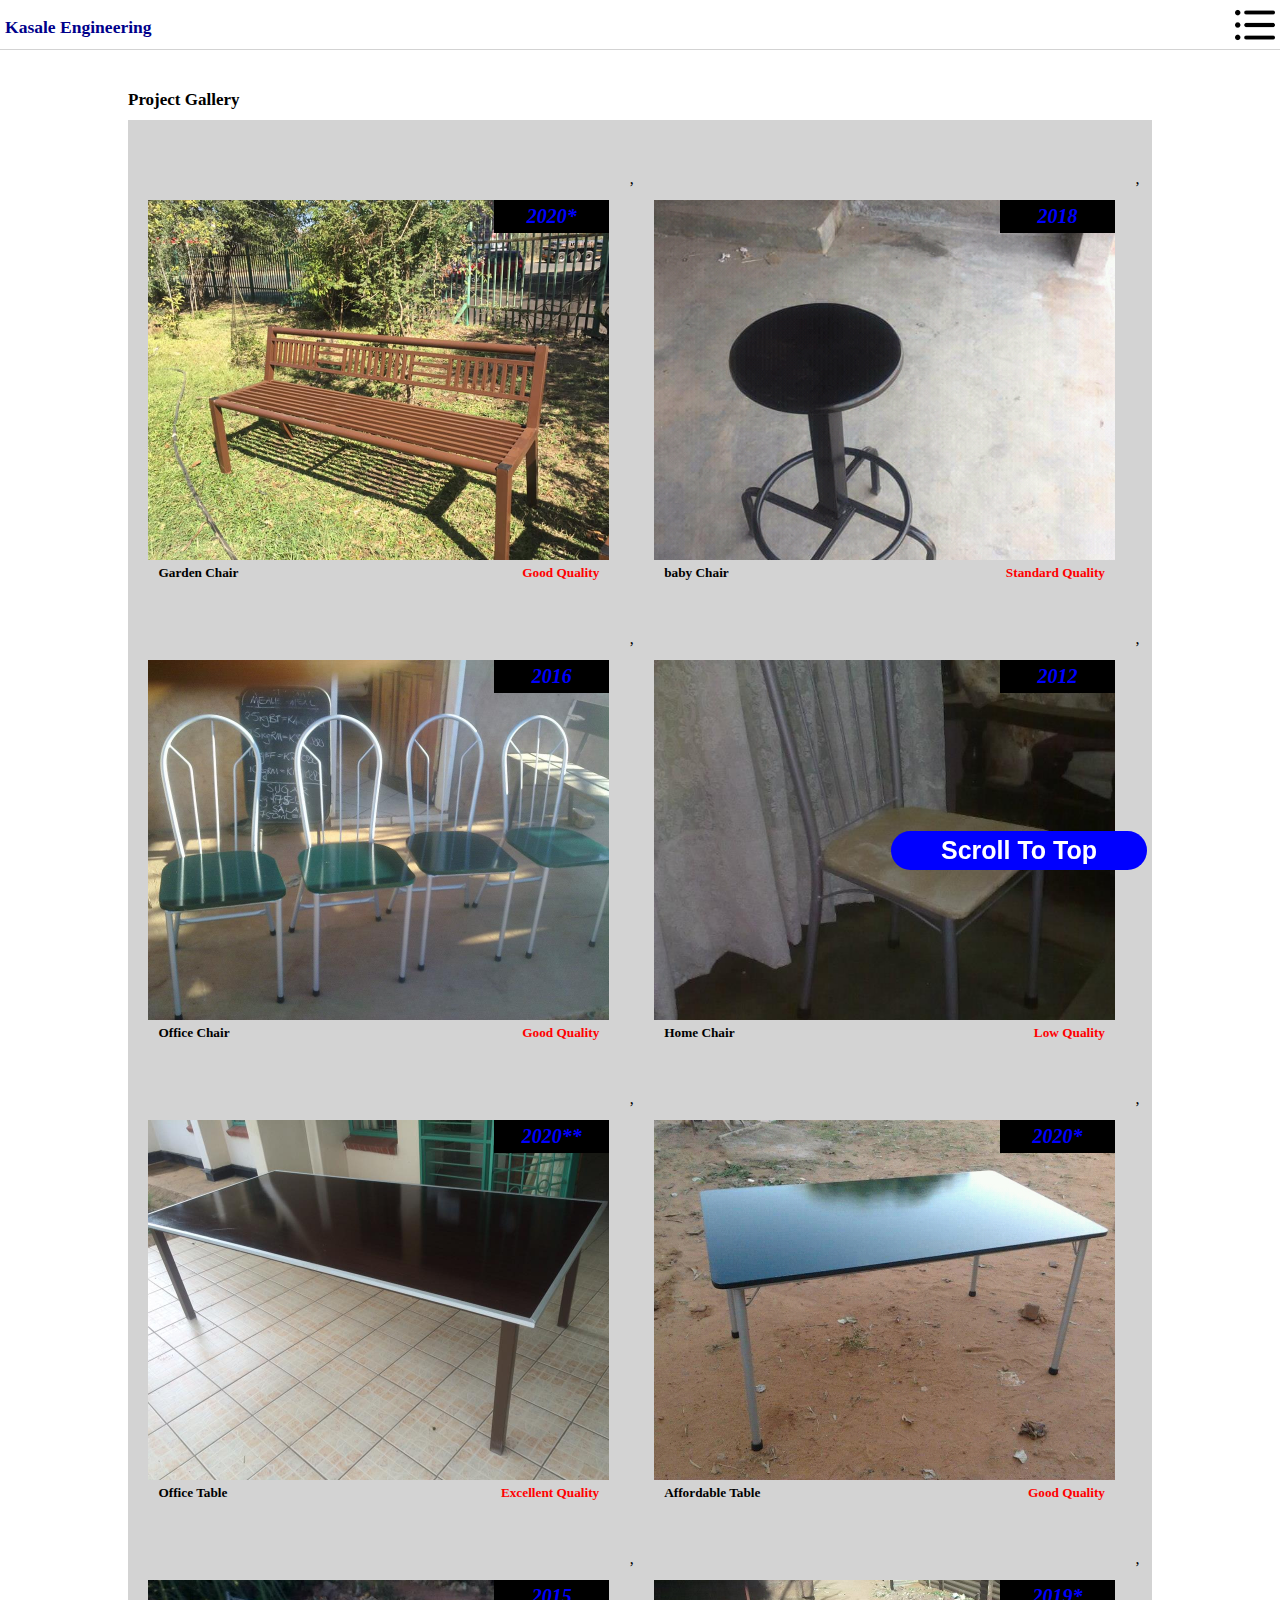
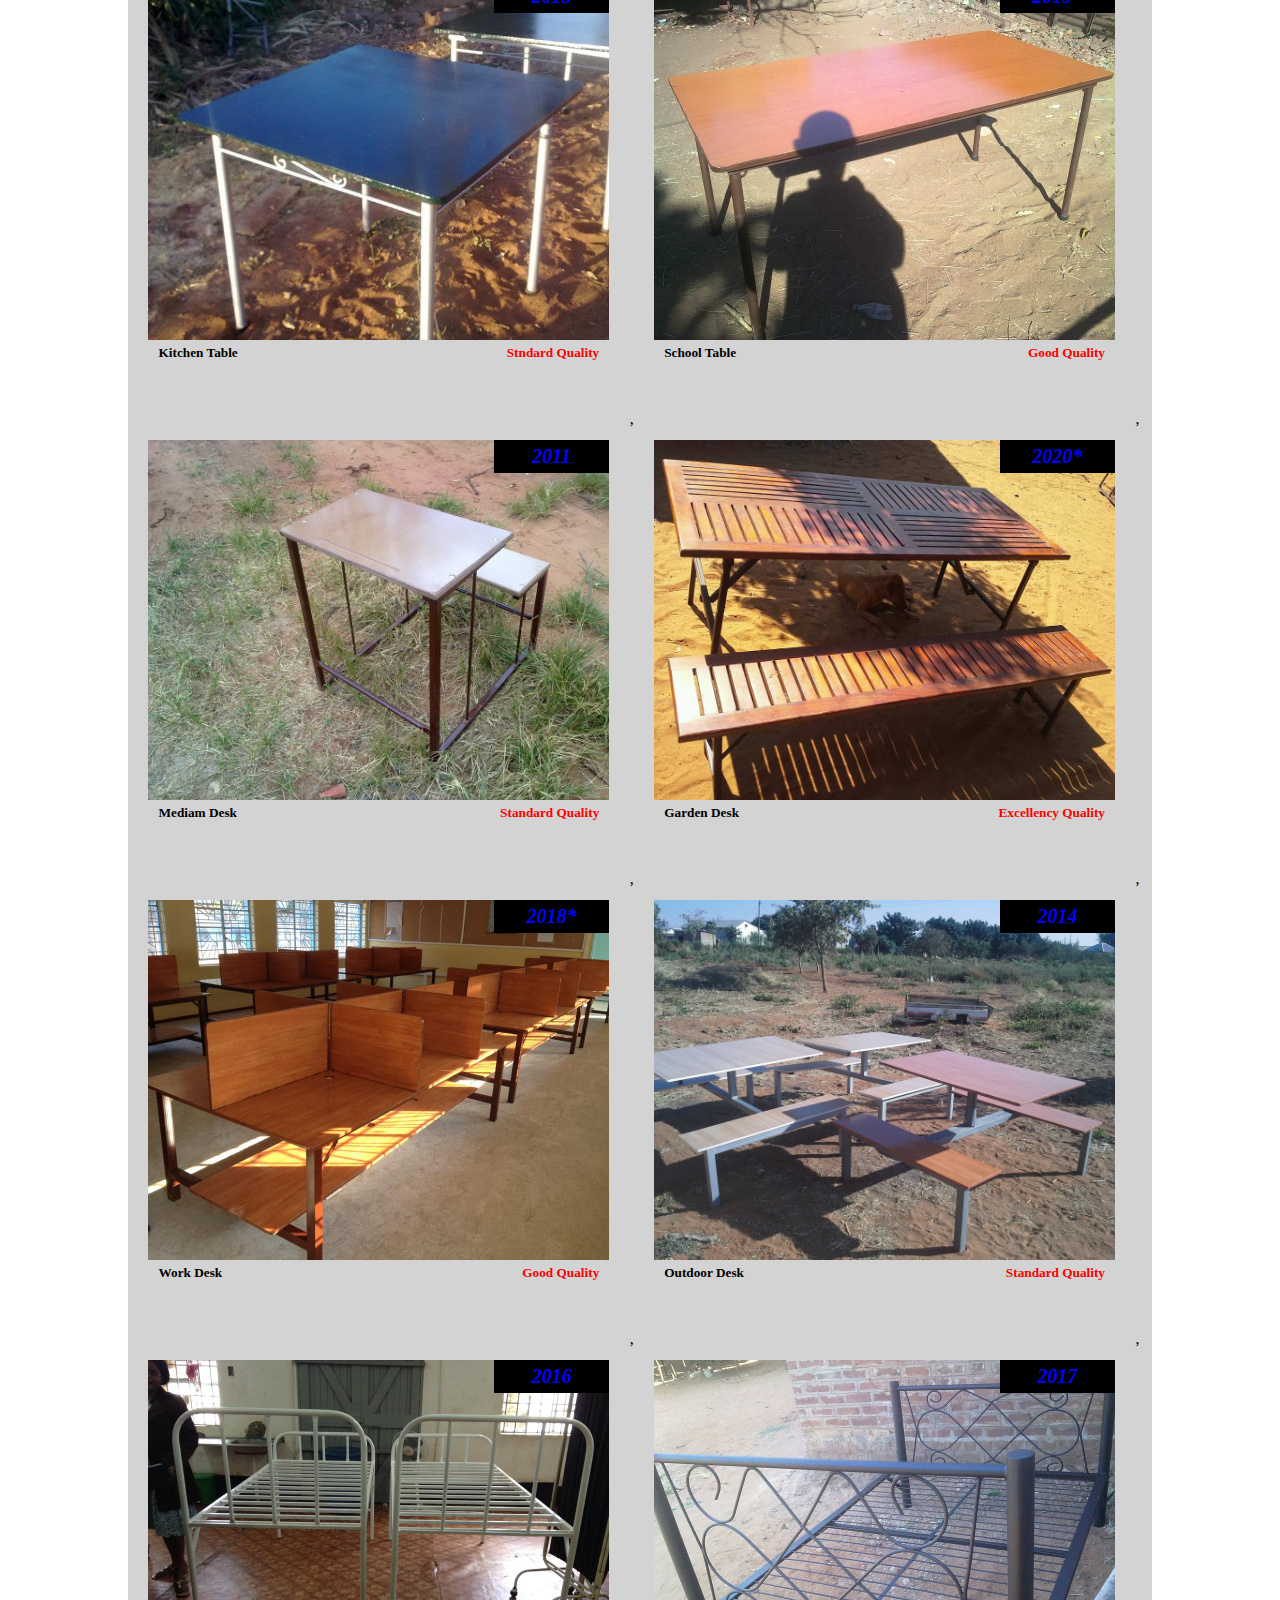
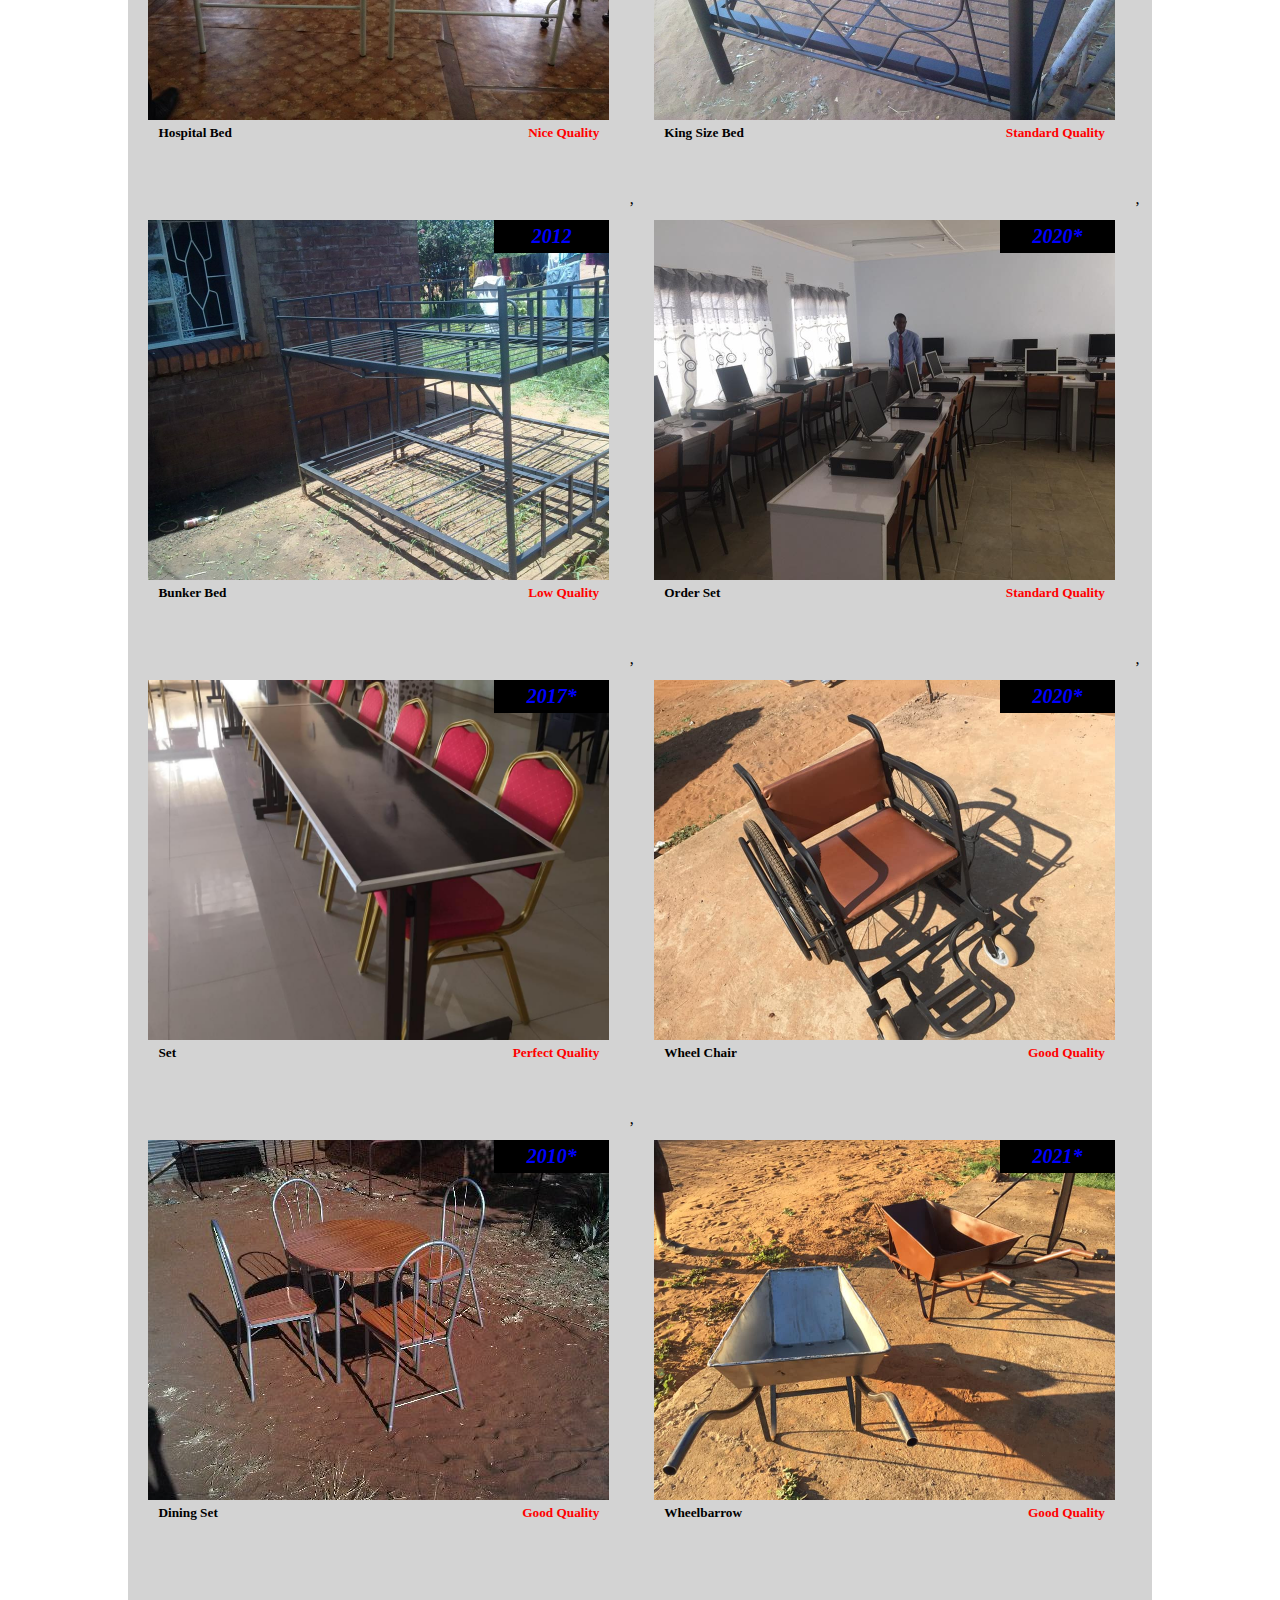
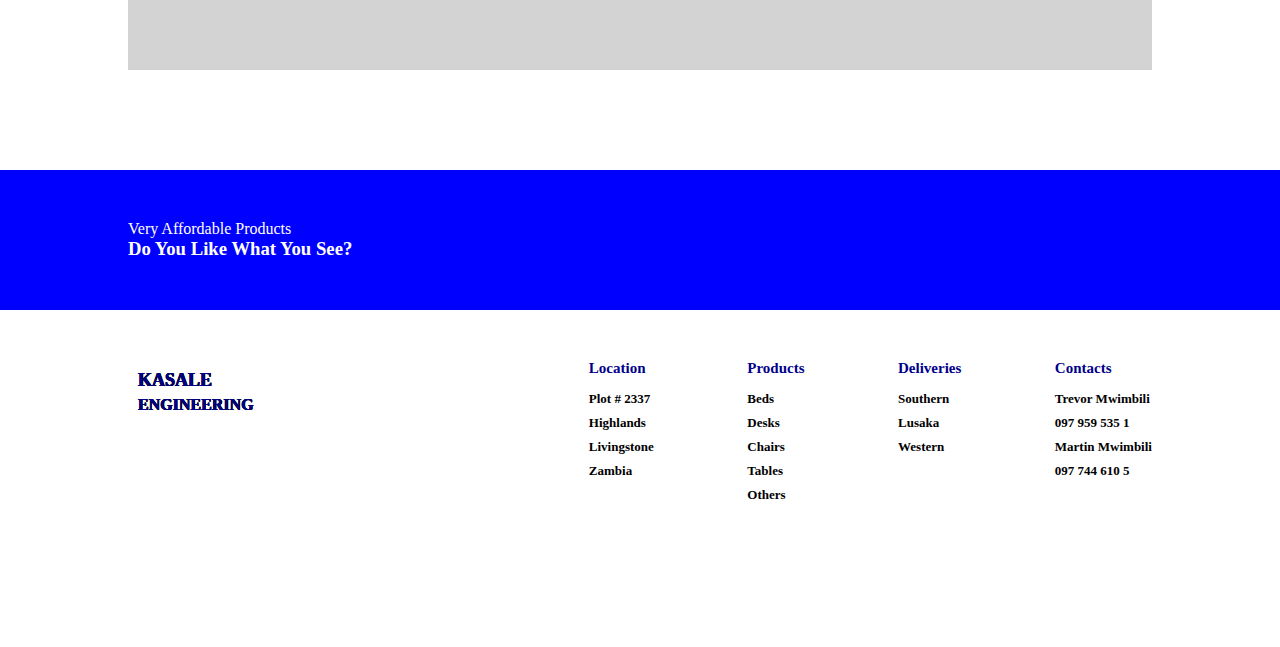
<file: project.html>
<!DOCTYPE html>
<html lang="en">

<head>
    <meta charset="UTF-8">
    <meta name="viewport" content="width=device-width, initial-scale=1.0">
    <title>Kasale Engineering</title>
    <link rel='stylesheet' href='project.css'>
    <link rel="stylesheet" href="https://unpkg.com/aos@next/dist/aos.css" />
    <!-- <link rel="stylesheet" href="https://fonts.googleapis.com/icon?family=Material+Icons"> -->
</head>

<body>


    <div class='container'>

        <!-- section-1 -->
        <!-- Navigation side bar -->
        <div class='section-1'>
            <div class="section-1-cover">
                <h2 class='section-1-header'>KASALE</h2>
                <h4 class='section-1-sub-header'>ENGINEERING</h4>
            </div>

            <!-- section list items-->
            <ul class='section-ul'>
                <li class='li-5' onclick='removeMenuBar()'><a href="index.html">Home</a></li>
                <li class='li-5' onclick='removeMenuBar()'><a href="index.html#trend">Trending</a></li>
                <li class='li-5' onclick='removeMenuBar()'><a href="index.html#highlights">Highlights</a></li>
                <li class='li-5' onclick='removeMenuBar()'><a href="index.html#service">Services</a></li>
                <li class='li-5' onclick='removeMenuBar()'><a href="index.html#upto">Updates</a></li>
                <li class='li-5' onclick='removeMenuBar()'><a href="index.html#proj">Projects</a></li>
                <li class='li-5' onclick='removeMenuBar()'><a href="index.html#about">About Us</a></li>
                <li class='li-5' onclick='removeMenuBar()'><a href="index.html#site">Site</a></li>
            </ul>
        </div>

            <!-- section-2 -->
            <div class='section-2'>
                <div class='section-2-bar-top-menu'>
                 
                    <h3 class="header">Kasale Engineering</h3>
                    <p class='section-2-bar-top-menu-forward'><img src="Photos/list.png" alt="img Btn" class="menu-btn" /></p>
                </div>
<div class="section-2-inner">
    <h3 class="section-2-inner-title">Project Gallery</h3>
<div class="cover">


</div>

<div class="footer-section">

    <div class="footer-bar">
        <div class='footerb-bar-text'>
        <p>Very Affordable Products</p>
        <h3>Do You Like What You See?</h3>
        </div>
    </div>

    <div class="footer-main">  
        <div class="footer-kasale">
            <div class="footer-1-kasale">
                <h2 class='kasale-1-header'>KASALE</h2>
                <h4 class='kasale-1-sub-header'>ENGINEERING</h4>
            </div>
        </div>  
<div class="footer-para">
    <div class="footer-1a">
        <h4>Location</h4>
        <h6>Plot # 2337</h6>
        <h6>Highlands</h6>
        <h6>Livingstone</h6>
        <h6>Zambia</h6>
    </div>
    <div class="footer-1b">
        <h4>Products</h4>
        <h6>Beds</h6>
        <h6>Desks</h6>
        <h6>Chairs</h6>
        <h6>Tables</h6>
        <h6>Others</h6>
    </div>
    <div class="footer-1b">
        <h4>Deliveries</h4>
        <h6>Southern</h6>
        <h6>Lusaka</h6>
        <h6>Western</h6>
    </div>
    <div class="footer-1d">
        <h4>Contacts</h4>
        <h6>Trevor Mwimbili</h6>
        <h6>097 959 535 1</h6>
        <h6>Martin Mwimbili</h6>
        <h6>097 744 610 5</h6>
    </div>
    </div>
</div>

</div>

</div>
        </div> 
        
        
        <button type="button" class="project-btn"><a href="#">Scroll To Top</a></button>
    </div>

<script src="project.js"></script>
</body>
</html>
</file>
<file: project.css>
* {
  padding: 0;
  margin: 0;
  box-sizing: border-box;
}

html {
  scroll-behavior: smooth;
}
body {
  background: lightgray;
  font-family: -apple-system, BlinkMacSystemFont, "Segoe UI", "Roboto", "Oxygen",
    "Ubuntu", "Cantarell", "Fira Sans", "Droid Sans", "Helvetica Neue";
}
code {
  font-family: source-code-pro, Menlo, Monaco, Consolas, "Courier New",
    monospace;
}

.container {
  display: flex;
  flex-wrap: wrap;
  width: 100%;
  background: white;
}
/* our two sections */

/* section 1 */

.section-1 {
  display: none;
  flex-wrap: wrap;
  flex-direction: column;
  width: 85%;
  height: 100%;
  background: whitesmoke;
  position: fixed;
  top: 0;
  left: 0;
  right: 0;
  z-index: 1000;
}
.section-1-cover {
  height: 20%;
}

.section-1-header {
  font-size: 18px;
  text-shadow: -0.4px 0 black, 0 0.4px black, 0.4px 0 black, 0 -0.4px black;
  padding: 10px;
  text-align: center;
  color: darkblue;
}
.section-1-sub-header {
  text-shadow: -0.4px 0 black, 0 0.4px black, 0.4px 0 black, 0 -0.4px black;
  padding: 10px;
  text-align: center;
  position: relative;
  top: -15px;
  margin-bottom: 60px;
  color: darkblue;
}
/* section list items */

.section-ul {
  list-style-type: none;
  display: flex;
  flex-wrap: wrap;
  flex-direction: column;
  justify-content: space-between;
  height: 70%;
}
li a {
  text-decoration: none;
  color: black;
}

.li-5 {
  font-size: 13px;
  padding: 3px 5px 3px 20px;
  font-family: monospace;
  text-shadow: -0.4px 0 black, 0 0.4px black, 0.4px 0 black, 0 -0.4px black;
}

.li-5:hover {
  background: gray;
  cursor: pointer;
}

/* section 2 */
.section-2-bar-top-menu {
  display: flex;
  flex-wrap: wrap;
  justify-content: space-between;
  align-items: center;
  padding: 5px;
  font-size: 15px;
  background: white;
  height: 50px;
  position: sticky;
  border-bottom: 1px solid lightgray;
  z-index: 100;
  top: 0;
  width: 100%;
}
.header {
  color: darkblue;
}
.menu-btn {
  width: 40px;
  height: 40px;
  cursor: pointer;
}
.section-2-bar-top-menu-forward {
  cursor: pointer;
}

.section-2 {
  display: flex;
  flex-wrap: wrap;
  flex-direction: column;
  width: 100%;
  margin-left: 0;
  transition: margin-left 0.7s linear, width 0.7s linear;
}

.section-2-inner {
  width: 100%;
  margin: 40px auto;
}
.section-2-inner-title {
  width: 80%;
  margin: 0px auto;
  text-align: left;
  font-size: 17px;
  padding-left: 0;
}
.cover {
  width: 90%;
  margin: 10px auto;
  background: none;
  padding: 10px 0px;
  display: flex;
  flex-wrap: wrap;
  flex-direction: column;
}
.cover-element {
  width: 100%;
  height: 300px;
  margin: 20px auto;
}
.cover-photo {
  width: 100%;
  height: 100%;
  object-fit: cover;
}
.cover-head {
  width: 100%;
  height: 90%;
  position: relative;
}
.cover-header {
  position: absolute;
  top: 0;
  right: 0;
  width: 25%;
  text-align: center;
  padding: 5px 15px;
  font-size: 13px;
  background: black;
  color: blue;
}
.cover-para {
  width: 100%;
  display: flex;
  flex-wrap: wrap;
  justify-content: space-between;
  padding: 5px 10px;
}
.cover-text-2 {
  color: red;
}

.footer-section {
  width: 100%;
  margin: 50px auto;
}
.footer-bar {
  width: 100%;
  margin: 30px auto;
  background: blue;
  color: white;
  padding: 50px 10%;
}
.footer-main {
  width: 90%;
  margin: 30px auto;
  display: flex;
  flex-wrap: wrap;
  flex-direction: column;
  justify-content: space-between;
}
.footer-kasale {
  width: 100%;
}
.footer-1-kasale {
  width: 100%;
  text-align: left;
}
.footer-para {
  width: 100%;
  display: flex;
  flex-wrap: wrap;
  justify-content: space-between;
}

.kasale-1-header {
  font-size: 15px;
  text-shadow: -0.4px 0 black, 0 0.4px black, 0.4px 0 black, 0 -0.4px black;
  padding: 10px;
  text-align: left;
  color: darkblue;
}
.kasale-1-sub-header {
  text-shadow: -0.4px 0 black, 0 0.4px black, 0.4px 0 black, 0 -0.4px black;
  padding: 10px;
  text-align: left;
  position: relative;
  top: -15px;
  margin-bottom: 60px;
  color: darkblue;
}
.footer-1a h4 {
  padding-bottom: 10px;
  font-size: 12px;
  color: darkblue;
}
.footer-1a h6 {
  padding: 4px 0;
  font-size: 9px;
}
.footer-1b h4 {
  padding-bottom: 10px;
  font-size: 12px;
  color: darkblue;
}
.footer-1b h6 {
  padding: 4px 0;
  font-size: 9px;
}
.footer-1d h4 {
  padding-bottom: 10px;
  font-size: 12px;
  color: darkblue;
}
.footer-1d h6 {
  padding: 4px 0;
  font-size: 9px;
}

.project-btn {
  position: fixed;
  bottom: 10px;
  left: 10%;
  border: none;
  text-align: center;
  background: blue;
  padding: 5px 10px;
  color: white;
  font-size: 25px;
  font-weight: bolder;
  border-radius: 20px;
  width: 80%;
  margin: 30px auto;
}
.project-btn a {
  color: white;
  font-size: 25px;
  font-weight: bolder;
  text-decoration: none;
}

@media only screen and (min-width: 600px) {
  .container {
    width: 100%;
    margin: 0 auto;
  }
  .section-1 {
    width: 20%;
    left: 0;
  }
  .li-5 {
    font-size: 22px;
  }

  .cover {
    width: 80%;
    margin: 10px auto;
    background: lightgray;
    padding: 50px 0px 100px;
    display: flex;
    flex-wrap: wrap;
    flex-direction: row;
  }
  .cover-element {
    width: 45%;
    height: 400px;
    margin: 30px 2%;
  }
  .cover-photo {
    width: 100%;
    height: 100%;
    object-fit: cover;
  }
  .cover-head {
    width: 100%;
    height: 90%;
    position: relative;
  }
  .cover-header {
    position: absolute;
    top: 0;
    right: 0;
    width: 25%;
    text-align: center;
    padding: 5px 15px;
    font-size: 20px;
    background: black;
    color: blue;
  }
  .cover-para {
    width: 100%;
    display: flex;
    flex-wrap: wrap;
    justify-content: space-between;
    padding: 5px 10px;
  }

  .footer-section {
    width: 100%;
    margin: 100px auto;
  }
  .footer-bar {
    width: 100%;
    margin: 50px auto;
    background: blue;
    color: white;
    padding: 50px 10%;
  }
  .footer-main {
    width: 80%;
    margin: 30px auto;
    display: flex;
    flex-wrap: wrap;
    flex-direction: row;
    justify-content: space-between;
  }
  .footer-kasale {
    width: 40%;
  }
  .footer-1-kasale {
    width: 100%;
    text-align: left;
  }
  .footer-para {
    width: 55%;
    display: flex;
    flex-wrap: wrap;
    flex-direction: row;
    justify-content: space-between;
  }

  .kasale-1-header {
    font-size: 18px;
    text-shadow: -0.4px 0 black, 0 0.4px black, 0.4px 0 black, 0 -0.4px black;
    padding: 10px;
    text-align: left;
    color: darkblue;
  }
  .kasale-1-sub-header {
    text-shadow: -0.4px 0 black, 0 0.4px black, 0.4px 0 black, 0 -0.4px black;
    padding: 10px;
    text-align: left;
    position: relative;
    top: -15px;
    margin-bottom: 60px;
    color: darkblue;
  }
  .footer-1a h4 {
    padding-bottom: 10px;
    font-size: 15px;
  }
  .footer-1a h6 {
    padding: 4px 0;
    font-size: 13px;
  }
  .footer-1b h4 {
    padding-bottom: 10px;
    font-size: 15px;
  }
  .footer-1b h6 {
    padding: 4px 0;
    font-size: 13px;
  }
  .footer-1d h4 {
    padding-bottom: 10px;
    font-size: 15px;
  }
  .footer-1d h6 {
    padding: 4px 0;
    font-size: 13px;
  }

  .project-btn {
    position: fixed;
    left: 60%;
    bottom: 10px;
    right: 10px;
    border: none;
    text-align: center;
    background: blue;
    padding: 5px 10px;
    color: white;
    font-size: 25px;
    font-weight: bolder;
    border-radius: 20px;
    width: 20%;
    margin: 20px auto;
  }
}
</file>
